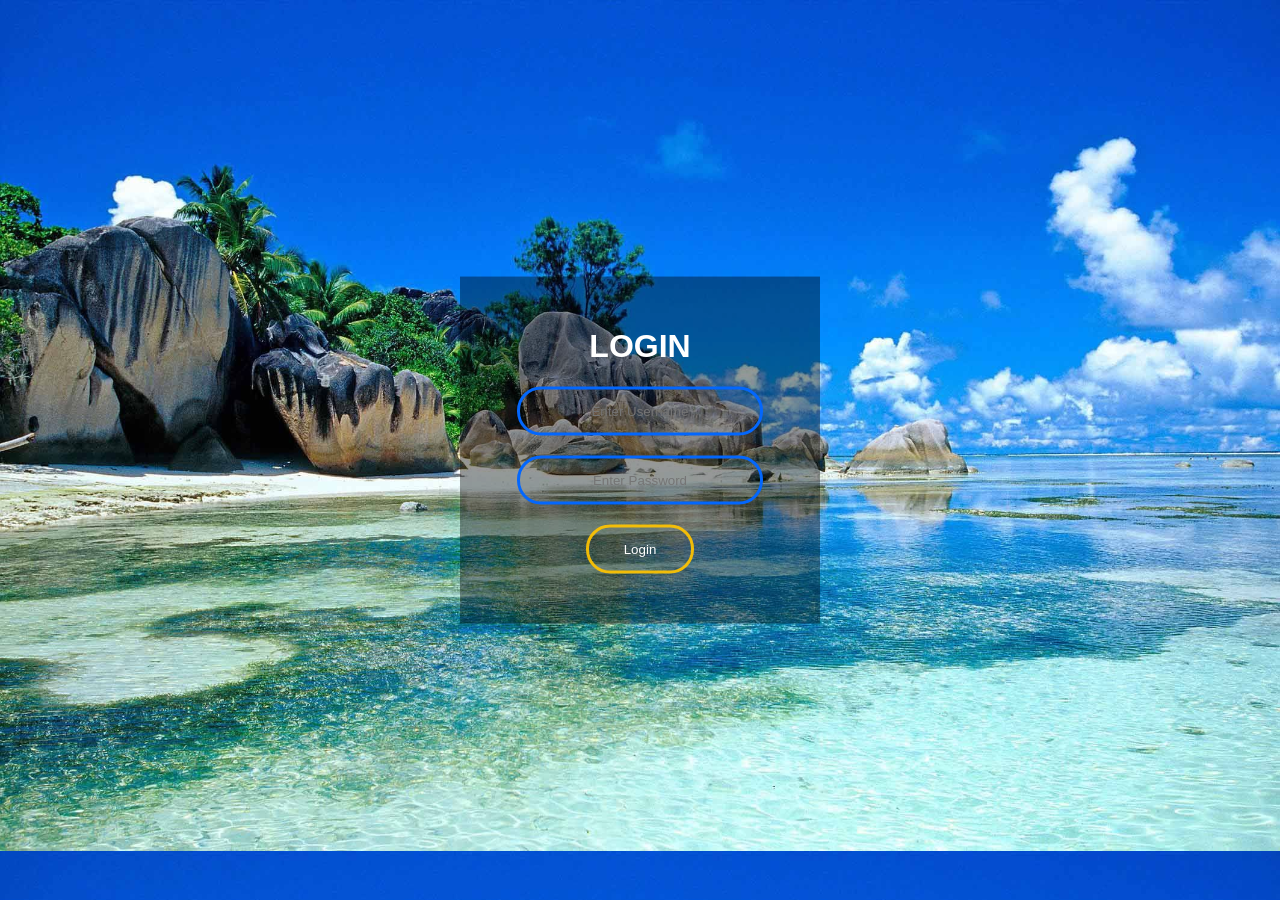
<file: login1.html>
<!DOCTYPE html>
<html lan="en" and dir="Itr">
<head>
    <meta charset="utf-8">
    <title> Interactive Login Form</title>
    <link rel="stylesheet" href="style2.css">
    <script src ="login2.js"> </script>
</head>
<body>
<form class="box" action="login.html" method="POST">
<h1>
    login
</h1>
<input type="text" name="" placeholder="Enter Username" id="username">
<input type="password" name="" placeholder="Enter Password" id="password">
<input type="submit" name="" value="Login"  onclick="validate()">
</form>
</body>
</html>
</file>
<file: style2.css>
body{
  margin:0;
  padding:0;
  font-family: sans-serif;
  background-image:url(beach.jpg);
  background-size: cover;
}
.box{
width:300px;
padding:30px;
position: absolute;
top:50%;
left:50%;
transform: translate(-50%,-50%);
background:rgba(0,0,0,0.4);
text-align:center;

}
.box h1
{
  color: white;
  text-transform: uppercase;
  font-weight: 700;
}
.box input[type="text"],.box input[type="password"]
{
border: 0;
background: none;
display: block;
margin: 20px auto;
text-align: center;
border:3px solid #0367fd;
padding:14px 10px;
width:220px;
outline: none;
color: white;
border-radius: 24px;
transition:0.25px;
}

.box input[type="text"]:focus,.box input[type="password"]:focus{

width:270px;
border-color: #ffc400ec;

}
.box input[type="submit"]{


  border: 0;
background: none;
display: block;
margin: 20px auto;
text-align: center;
border:3px solid #ffc400ec;
padding:14px 35px;
outline: none;
color: white;
border-radius: 24px;
transition:0.25px;
cursor:pointer;
  
}
.box input[type="submit"]:hover{
  background: #ffc400ec;
}
</file>
